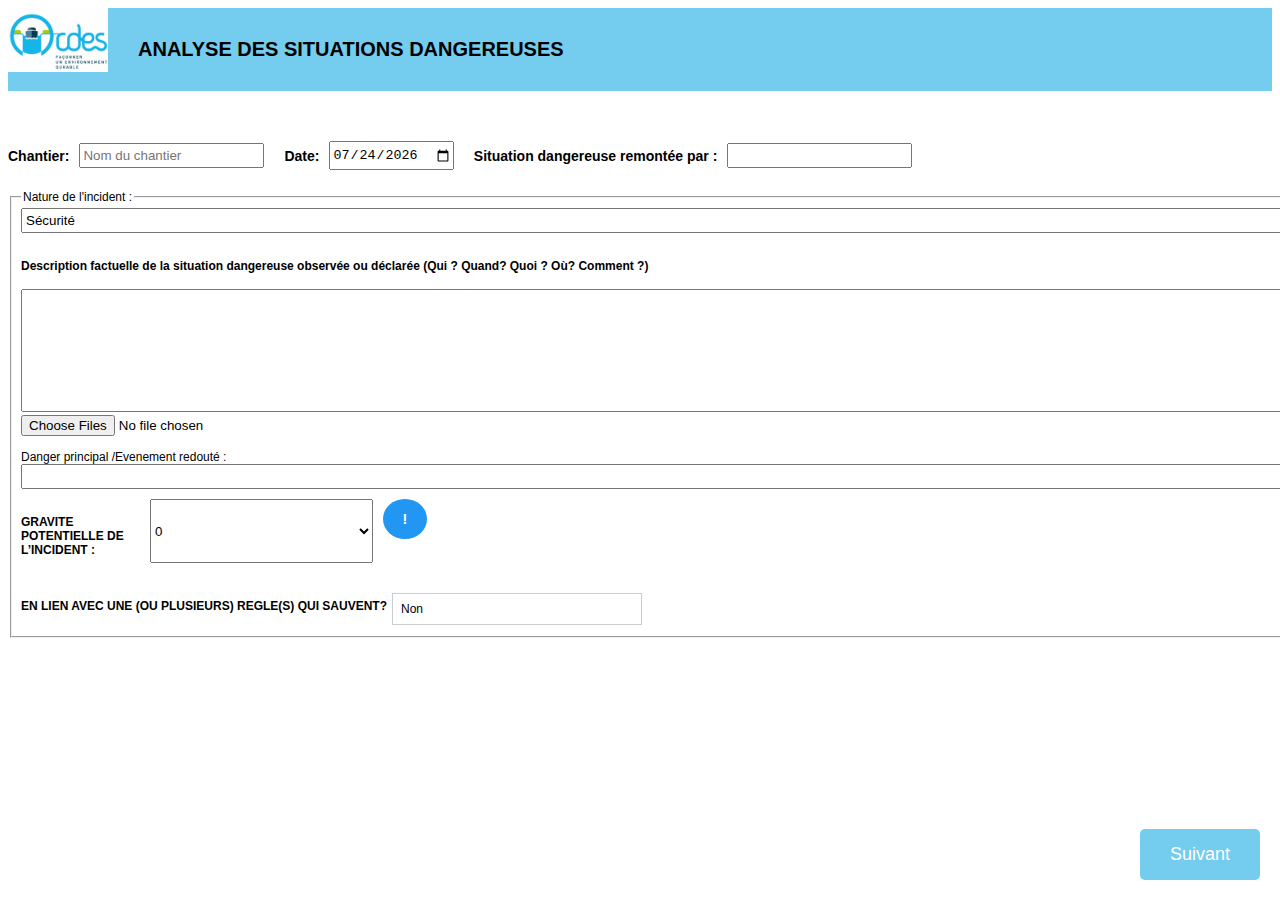
<file: index.html>
<!DOCTYPE html>
<html lang="fr">

<head>
  <meta charset="UTF-8">
  <meta name="viewport" content="width=device-width, initial-scale=1.0">
  <title>Analyse accident</title>
  <link rel="stylesheet" href="global.css">
  <script src="global.js"></script>
  <style>

  </style>
</head>

<body>
  <div id="page1">
    <div class="container">
      <img class="logo" src="CDES_Logo.png" alt="">
      <h1> ANALYSE DES SITUATIONS DANGEREUSES</h1>
    </div>
    <div class="top-fields">
      <label>Chantier:<input type="text" id="chantier" placeholder="Nom du chantier"></label>
      <label>Date:<input type="date" id="accident-date" value=""></label>
      <label> Situation dangereuse remontée par :<input type="text" id="collaborateur"></label>
    </div>

    <fieldset>
      <legend> Nature de l'incident :</legend>
      <div id="nature-accident">
        <select id="nature">
          <option value="securite">Sécurité</option>
          <option value="sante">Santé</option>
          <option value="environnement">Environnement</option>
          <option value="industriel"> Risques industriels</option>
        </select>
      </div>
      <div>
        <h4> Description factuelle de la situation dangereuse observée ou déclarée (Qui ? Quand? Quoi ? Où? Comment ?)
        </h4>
        <textarea class="resume"></textarea>
      </div>

      <div id="photo">
        <input type="file" id="photo-input" placeholder="photo" accept="image/* .png" class="no-print"
          multiple>
        <div id="photo-container"></div>
      </div>

      <div style="margin-top: 10px;">
        <label>Danger principal /Evenement redouté :<input type="text" id="danger"></label>
      </div>
      <div class="question">
        <h4> GRAVITE POTENTIELLE DE L’INCIDENT :</h4>
        <select class="gr avite" id="gravite-potentielle-select">
          <option value="0">0</option>
          <option value="1">1</option>
          <option value="2">2</option>
          <option value="3">3</option>
          <option value="4">4</option>
          <option value="5">5</option>
        </select>
        <button id="openModalBtn" class="info no-print">!</button>
      </div>
      <br>
      <div class="question">
        <h4> EN LIEN AVEC UNE (OU PLUSIEURS) REGLE(S) QUI SAUVENT?</h4>
        <div class="custom-select" id="customSelect">
          <div class="selected-option-img" id="selectedOptionImg">
            <span>Non</span>
          </div>
          <div class="options-img" id="optionsListImg">
            <div class="option-img" data-value="non">
              <span>Non</span>
            </div>
            <div class="option-img">
              <img src="regle1.png" alt="1">
            </div>
            <div class="option-img">
              <img src="regle2.png" alt="2">
            </div>
            <div class="option-img">
              <img src="regle3.png" alt="3">
            </div>
            <div class="option-img">
              <img src="regle4.png" alt="4">
            </div>
            <div class="option-img">
              <img src="regle5.png" alt="5">
            </div>
            <div class="option-img">
              <img src="regle6.png" alt="6">
            </div>
            <div class="option-img">
              <img src="regle7.png" alt="7">
            </div>
            <div class="option-img">
              <img src="regle8.png" alt="8">
            </div>
            <div class="option-img">
              <img src="regle9.png" alt="9">
            </div>
            <div class="option-img">
              <img src="regle10.png" alt="10">
            </div>
          </div>
        </div>
      </div>
      <div id="haut-potentiel" style="display: none;">
        <h4 style="color: red;">Evénement haut potentiel de gravité</h4>
      </div>
  </div>
  </fieldset>
  <button class="next-button" onclick="redirectToPage()">Suivant</button>

  <!-- Modal -->
  <div id="myModal" class="modal">
    <span class="close">&times;</span>
    <img class="modal-content" id="modalImage" src="info-cotation.png">
  </div>

  <script src="index.js">
  </script>
</body>

</html>
</file>
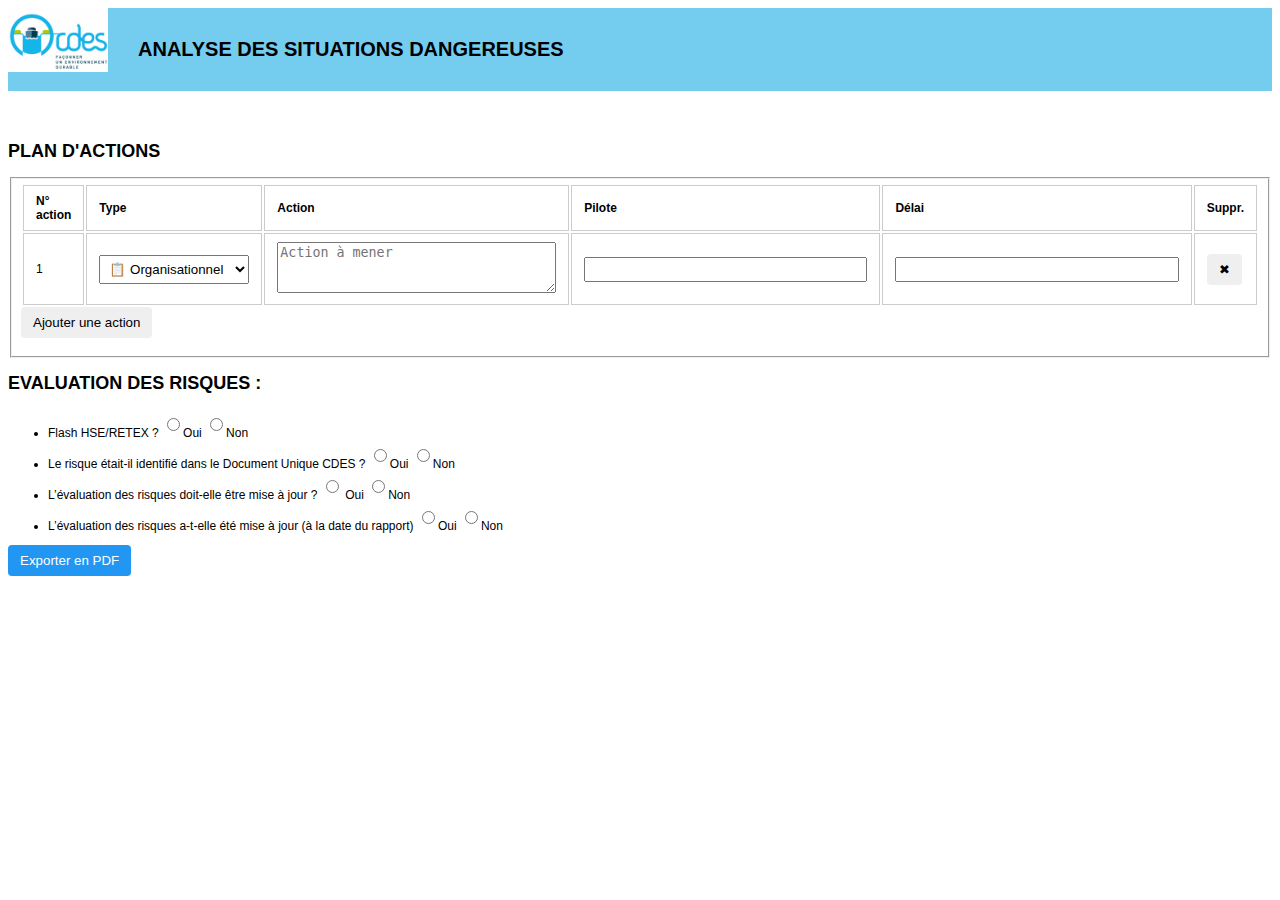
<file: plan-action.html>
<!DOCTYPE html>
<html lang="fr">

<head>
    <meta charset="UTF-8">
    <meta name="viewport" content="width=device-width, initial-scale=1.0">
    <title>Analyse accident</title>
    <link rel="stylesheet" href="global.css">
    <link rel="stylesheet" href="plan-action.css">
    <script src="global.js"></script>
</head>

<body>
    <div class="container">
        <img class="logo" src="CDES_Logo.png" alt="">
        <h1> ANALYSE DES SITUATIONS DANGEREUSES</h1>
    </div>
    <div id="page5">
        <h2>PLAN D'ACTIONS</h2>
        <fieldset>
            <table id="obs-table">
                <thead>
                    <tr>
                        <th>N° action</th>
                        <th>Type</th>
                        <th>Action</th>
                        <th>Pilote</th>
                        <th>Délai</th>
                        <th class="no-print">Suppr.</th>
                    </tr>
                </thead>
                <tbody></tbody>
            </table>
            <div class="buttons no-print">
                <button class="add-row" onclick="addRow()">Ajouter une action</button>
            </div>
        </fieldset>
   
    <div>
        <h2>EVALUATION DES RISQUES : </h2>
        <ul>
            <li>Flash HSE/RETEX ? <input type="radio" value="oui" name="choix4">Oui  <input type="radio" value="non" name="choix4">Non</li>
            <li>Le risque était-il identifié dans le Document Unique CDES ? <input type="radio" value="oui" name="choix1">Oui  <input type="radio" value="non" name="choix1">Non</li>
            <li>L’évaluation des risques doit-elle être mise à jour ? <input type="radio" value="oui" name="choix2">	Oui  <input type="radio" value="non" name="choix2">Non</li>
            <li>L’évaluation des risques a-t-elle été mise à jour (à la date du rapport) <input type="radio" value="oui" name="choix3">Oui <input type="radio" value="non" name="choix3">Non </li>
        </ul>
    </div>
     </div>
    <div class="buttons no-print">
        <button class="export" onclick="printAllPages()">Exporter en PDF</button>
    </div>
    <script src="plan-action.js"></script>
</body>

</html>
</file>
<file: global.css>
body {
   font-family: Arial, sans-serif;
   font-size: 12px;
 }

 .top-fields {
   display: flex;
   flex-wrap: wrap;
   /* Permettre aux éléments de passer à la ligne si nécessaire */
   gap: 20px;
   /* Espace entre les éléments */
   margin-bottom: 20px;
   align-items: baseline;
 }

 .top-fields label {
   font-weight: bold;
   font-size: 14px;
   display: flex;
   align-items: center;
 }

 .top-fields input {
   margin-left: 10px;
   /* Espace entre le label et l'input */
   flex: 1;
   /* Permettre à l'input de prendre l'espace disponible */
 }

 /* Style pour les petits écrans */
 @media (max-width: 600px) {
   .top-fields {
     flex-direction: column;
     /* Disposer les éléments en colonne */
     align-items: flex-start;
     /* Aligner les éléments à gauche */
   }

   .top-fields label {
     width: 100%;
     /* Prendre toute la largeur disponible */
   }

   .top-fields input {
     width: calc(100% - 10px);
     /* Ajuster la largeur de l'input pour tenir compte de la marge */
   }
 }

 select,
 input[type="text"],
 input[type="date"] {
   width: 100%;
 }

 button {
   padding: 8px 12px;
   border: none;
   border-radius: 4px;
   cursor: pointer;
 }

 .export {
   background: #2196F3;
   color: white;
 }

 .buttons {
   margin-bottom: 10px;
 }

 /* Conteneur principal utilisant Flexbox */
 .container {
   display: flex;
   align-items: flex-start;
   margin-bottom: 50px;
   background-color: rgb(116, 204, 239);
 }

 /* Styles pour les images */
 .logo {
   max-width: 100px;
   /* Ajuster la taille des images selon vos besoins */
   height: auto;
   /* Maintenir les proportions des images */
 }

 /* Style pour le titre */
 h1 {
   margin: 30px;
   /* Supprimer la marge par défaut */
   font-size: 20px;
   /* Ajuster la taille du texte selon vos besoins */
 }

 input {
   min-height: 25px;
 }

 .large-row {
   min-height: 50px;
   display: flex;
   align-items: center;
 }

 button {
   margin-left: auto;
 }

 input[type="text"] {
   width: 100%;
   box-sizing: border-box;
   /* Assure que le padding et la bordure sont inclus dans la largeur */
 }

 .print-description {
   display: none;
   white-space: pre-wrap;
   word-break: break-word;
   border: none;
   padding: 4px;
   max-width: 100px;
 }

 select {
   min-height: 25px;
   min-width: 100px;
   margin-bottom: 10px;
 }

 .custom-select {
   position: relative;
   margin-top: 10px;
   margin-left: 5px;
   width: 250px;
 }

 .selected-option-img {
   display: flex;
   align-items: center;
   border: 1px solid #ccc;
   padding: 8px;
   cursor: pointer;
   background-color: white;
 }

 .selected-option-img img {
   width: auto;
   height: 150px;
   object-fit: cover;
 }

 .options-img {
   position: absolute;
   top: 100%;
   left: 0;
   right: 0;
   border: 1px solid #ccc;
   background: white;
   max-height: 600px;
   overflow-y: auto;
   display: none;
   z-index: 10;
 }

 .option-img {
   display: flex;
   align-items: center;
   padding: 8px;
   cursor: pointer;
 }

 .option-img:hover {
   background-color: #eee;
 }

 .option-img img {
   width: 50px;
   height: 50px;
   object-fit: cover;
 }

 .nature-accident {
   display: inline-flex;
 }

 .question {
   display: inline-flex;
   margin-top: 10px;
 }

 .gravite {
   margin-top: 10px;
   margin-left: 5px;
   width: 20px;
   height: 25px;
 }

 fieldset {
   margin-top: 10px;
 }

 @media (min-width: 1200px) {
   .resume {
     width: 1446px;
     height: 117px;
   }
 }

 @media (max-width: 1200px) {
   .resume {
     width: 200px;
     height: 400px;
   }
 }

 .info {
   color: white;
   background: #2196F3;
   font-size: larger;
   font-weight: bolder;
   margin-left: 10px;
   height: 40px;
   width: 60px;
   border-radius: 100%;
   border-color: white 1px;
 }

 .modal {
   display: none;
   position: fixed;
   z-index: 999;
   left: 0;
   top: 0;
   width: 100%;
   height: 100%;
   overflow: auto;
   background-color: rgba(0, 0, 0, 0.8);
 }

 /* Contenu de l'image */
 .modal-content {
   margin: 10% auto;
   display: block;
   max-width: 80%;
   border-radius: 8px;
   box-shadow: 0 0 20px #fff;
   background: white;
   padding: 10px;
 }

 /* Bouton de fermeture */
 .close {
   position: absolute;
   top: 15px;
   right: 35px;
   color: white;
   font-size: 30px;
   font-weight: bold;
   cursor: pointer;
 }

 .close:hover {
   color: red;
 }

 /* Bouton de fermeture */
 .close-cause {
   position: absolute;
   top: 15px;
   right: 35px;
   color: white;
   font-size: 30px;
   font-weight: bold;
   cursor: pointer;
 }

 .close-cause:hover {
   color: red;
 }

.next-button {
  position: fixed; /* ← essentiel pour que bottom/right fonctionnent */
  bottom: 20px;
  right: 20px;
  
  background-color: rgb(116, 204, 239);
  color: white;
  border: none;
  padding: 15px 30px;
  font-size: 18px;
  cursor: pointer;
  border-radius: 5px;
  transition: background-color 0.3s;
  z-index: 1000; /* optionnel pour passer au-dessus d'autres éléments */
}

@media print {
  .page:last-child {
    page-break-after: avoid;
  }
        * {
        -webkit-print-color-adjust: exact;
        /* Chrome, Safari */
        print-color-adjust: exact;
        /* Standard */
      }
     .resume {
     width: 900px;
     height: 117px;
   }
   
   #select-humain {
    min-width: 300px;
   }
   .no-print  {
    display: none;
   }
}
.page-break {
  page-break-after: always;
}
</file>
<file: plan-action.css>
table {
    width: 100%;
}

td,
th {
    padding: 8px 12px;
    border: 1px solid #ccc;
    vertical-align: middle;
    /* ✅ aligne verticalement au centre */
    text-align: left;
}

select{
    vertical-align: middle;
    width: 150px;
    padding: 5px;
}
textarea {
    height: 15p0x;
}
</file>
